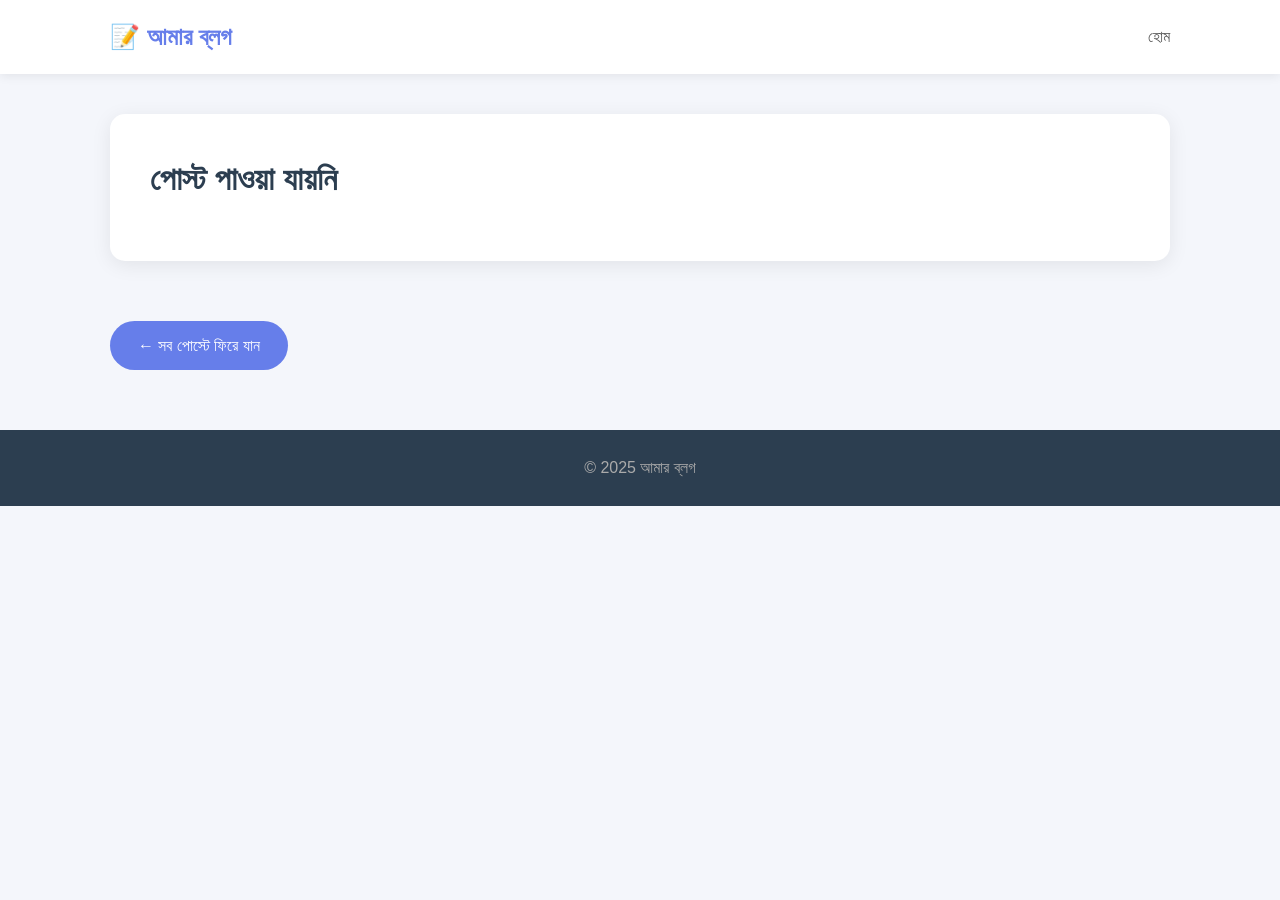
<file: post.html>
<!DOCTYPE html>
<html lang="bn">
<head>
    <meta charset="UTF-8">
    <meta name="viewport" content="width=device-width, initial-scale=1.0">
    <title>পোস্ট</title>
    <link rel="stylesheet" href="style.css">
</head>
<body>
    <header>
        <div class="container">
            <a href="index.html" class="logo">📝 আমার ব্লগ</a>
            <nav>
                <a href="index.html">হোম</a>
            </nav>
        </div>
    </header>

    <main class="container">
        <article class="single-post" id="postContent">
            <p>লোড হচ্ছে...</p>
        </article>
        <a href="index.html" class="back-btn">← সব পোস্টে ফিরে যান</a>
    </main>

    <footer>
        <div class="container">
            <p>© 2025 আমার ব্লগ</p>
        </div>
    </footer>

    <script>
        const params = new URLSearchParams(window.location.search);
        const postId = parseInt(params.get('id'));

        fetch('posts.json')
            .then(res => res.json())
            .then(posts => {
                const post = posts.find(p => p.id === postId);
                const container = document.getElementById('postContent');
                if (!post) {
                    container.innerHTML = '<h1>পোস্ট পাওয়া যায়নি</h1>';
                    return;
                }
                document.title = post.title + ' | আমার ব্লগ';
                container.innerHTML = `
                    <img src="${post.image}" alt="${post.title}" class="post-img">
                    <span class="category">${post.category}</span>
                    <h1>${post.title}</h1>
                    <div class="meta">📅 ${post.date} | ✍️ ${post.author}</div>
                    <div class="content">${post.content.replace(/\n/g, '<br>')}</div>
                `;
            });
    </script>
</body>
</html>
</file>
<file: style.css>
* { margin: 0; padding: 0; box-sizing: border-box; }

body {
    font-family: 'Segoe UI', Tahoma, sans-serif;
    background: #f4f6fb;
    color: #2c3e50;
    line-height: 1.6;
}

.container {
    max-width: 1100px;
    margin: 0 auto;
    padding: 0 20px;
}

/* Header */
header {
    background: white;
    box-shadow: 0 2px 10px rgba(0,0,0,0.08);
    position: sticky;
    top: 0;
    z-index: 100;
}
header .container {
    display: flex;
    justify-content: space-between;
    align-items: center;
    padding: 18px 20px;
}
.logo {
    font-size: 1.5rem;
    font-weight: bold;
    color: #667eea;
    text-decoration: none;
}
nav a {
    margin-left: 20px;
    text-decoration: none;
    color: #555;
    font-weight: 500;
    transition: color 0.3s;
}
nav a:hover { color: #667eea; }

/* Hero */
.hero {
    background: linear-gradient(135deg, #667eea 0%, #764ba2 100%);
    color: white;
    text-align: center;
    padding: 70px 20px;
}
.hero h1 { font-size: 2.5rem; margin-bottom: 12px; }
.hero p { font-size: 1.1rem; opacity: 0.9; margin-bottom: 25px; }

#searchInput {
    width: 100%;
    max-width: 450px;
    padding: 14px 20px;
    border: none;
    border-radius: 50px;
    font-size: 1rem;
    outline: none;
    font-family: inherit;
}

/* Category Filter */
.category-filter {
    display: flex;
    flex-wrap: wrap;
    gap: 10px;
    margin: 40px 0 25px;
    justify-content: center;
}
.cat-btn {
    padding: 8px 20px;
    border: 2px solid #667eea;
    background: white;
    color: #667eea;
    border-radius: 50px;
    cursor: pointer;
    font-family: inherit;
    font-weight: 500;
    transition: all 0.3s;
}
.cat-btn:hover, .cat-btn.active {
    background: #667eea;
    color: white;
}

/* Posts Grid */
.posts-grid {
    display: grid;
    grid-template-columns: repeat(auto-fill, minmax(300px, 1fr));
    gap: 25px;
    margin-bottom: 60px;
}
.post-card {
    background: white;
    border-radius: 15px;
    overflow: hidden;
    box-shadow: 0 4px 15px rgba(0,0,0,0.08);
    transition: transform 0.3s, box-shadow 0.3s;
    cursor: pointer;
    display: flex;
    flex-direction: column;
}
.post-card:hover {
    transform: translateY(-6px);
    box-shadow: 0 10px 25px rgba(0,0,0,0.15);
}
.post-card img {
    width: 100%;
    height: 200px;
    object-fit: cover;
}
.post-card-body { padding: 20px; flex: 1; }
.post-card .category {
    display: inline-block;
    background: #eef0ff;
    color: #667eea;
    padding: 4px 12px;
    border-radius: 20px;
    font-size: 0.8rem;
    font-weight: 600;
    margin-bottom: 10px;
}
.post-card h3 {
    font-size: 1.2rem;
    margin-bottom: 10px;
    color: #2c3e50;
}
.post-card .excerpt {
    color: #666;
    font-size: 0.95rem;
    margin-bottom: 12px;
}
.post-card .meta {
    font-size: 0.85rem;
    color: #999;
    border-top: 1px solid #eee;
    padding-top: 10px;
    margin-top: auto;
}

/* Single Post */
.single-post {
    background: white;
    border-radius: 15px;
    padding: 40px;
    margin: 40px 0;
    box-shadow: 0 4px 20px rgba(0,0,0,0.08);
}
.single-post .post-img {
    width: 100%;
    max-height: 400px;
    object-fit: cover;
    border-radius: 10px;
    margin-bottom: 25px;
}
.single-post .category {
    display: inline-block;
    background: #eef0ff;
    color: #667eea;
    padding: 5px 15px;
    border-radius: 20px;
    font-size: 0.85rem;
    font-weight: 600;
    margin-bottom: 15px;
}
.single-post h1 {
    font-size: 2rem;
    margin-bottom: 15px;
    color: #2c3e50;
}
.single-post .meta {
    color: #888;
    font-size: 0.9rem;
    margin-bottom: 25px;
    padding-bottom: 20px;
    border-bottom: 2px solid #f0f0f0;
}
.single-post .content {
    font-size: 1.05rem;
    line-height: 1.9;
    color: #444;
}
.back-btn {
    display: inline-block;
    margin: 20px 0 60px;
    padding: 12px 28px;
    background: #667eea;
    color: white;
    text-decoration: none;
    border-radius: 50px;
    font-weight: 500;
    transition: background 0.3s;
}
.back-btn:hover { background: #5568d3; }

/* Footer */
footer {
    background: #2c3e50;
    color: #aaa;
    text-align: center;
    padding: 25px 0;
}

/* Responsive */
@media (max-width: 600px) {
    .hero h1 { font-size: 1.8rem; }
    .single-post { padding: 20px; }
    .single-post h1 { font-size: 1.5rem; }
    nav a { margin-left: 12px; font-size: 0.9rem; }
  }
</file>
